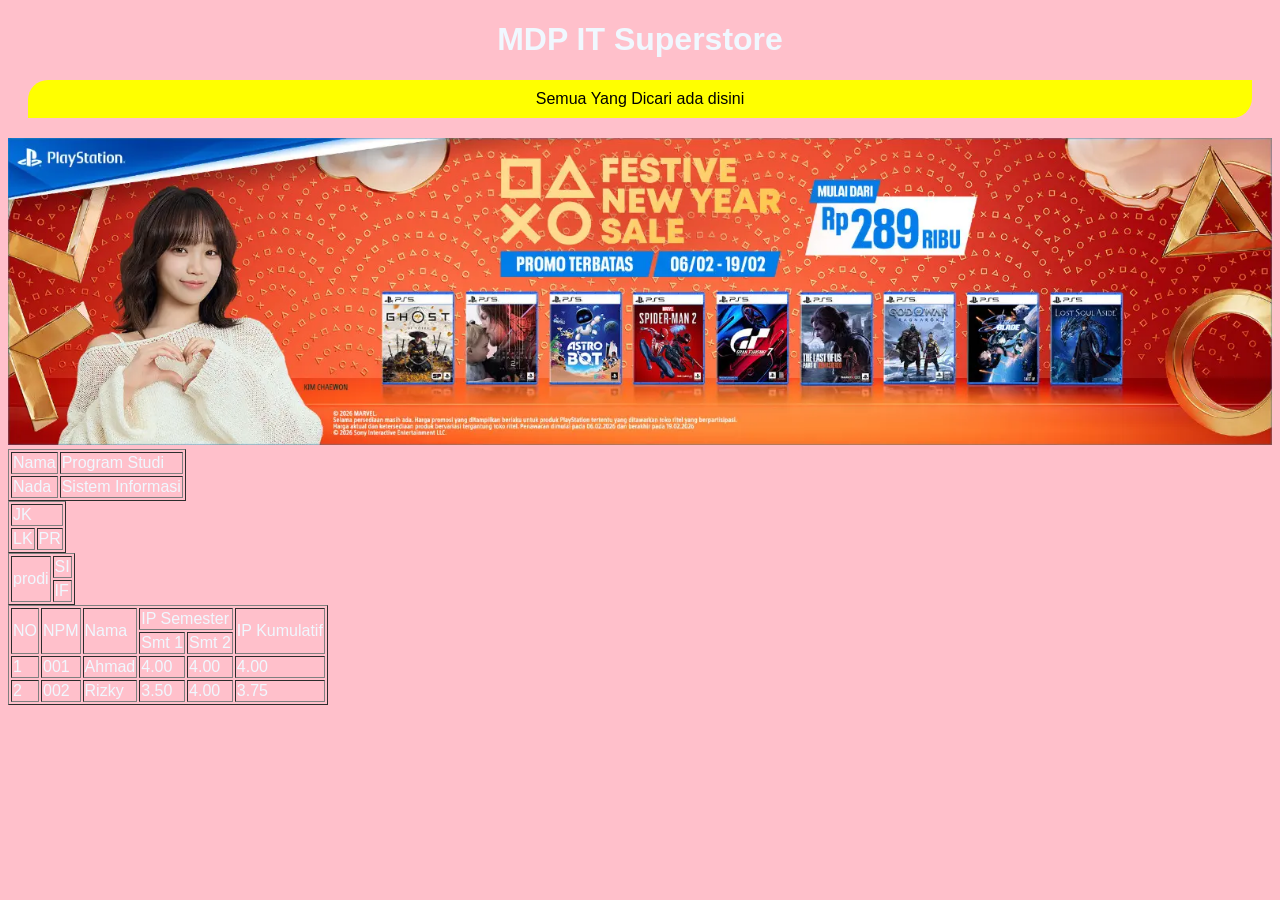
<file: index.html>
<!DOCTYPE html>
<html lang="en">
<head>
    <meta charset="UTF-8">
    <meta name="viewport" content="width=device-width, initial-scale=1.0">
    <title>Document</title>
    <link rel="stylesheet" href="css/style.css">
</head>
<body>
    <!--tag heading: h1 sd h6 -->
  <h1 class="txt-center">MDP IT Superstore</h1>
  <p class="bg-warning txt-black txt-center p-1 m-1">Semua Yang Dicari ada disini</p>
  <!-- ini komentar, komentar tidak ditampilkan pada browser -->
   <!-- image -->
    <img src="images/banner.webp" alt="Gambar banner" width="100%">
    

    <!--tabel-->
    <table border="1">
        <!--baris-->
        <tr>
            <!--kolom-->
            <td>
            Nama
        </td>
        <td>
            Program Studi
        </td>
    </tr>
    <tr>
        <td>Nada</td>
        <td>Sistem Informasi</td>
    </tr>
    </table>

    <!--Tabel colspan-->
    <table border="1"> 
        <!--baris 1-->
        <tr>
            <td colspan="2">JK</td>
        </tr>
        <!--baris 2-->
        <tr>
            <td>LK</td>
            <td>PR</td>
        </tr>
    </table>

    </table>
    <!--Tabel rowspan-->
    <table border="1"> 
        <!--baris 1-->
        <tr>
           <td rowspan="2">prodi</td>
           <td>SI</td>
        </tr>
        <!--baris 2-->
        <tr>
            <td>IF</td>
        </tr>
    </table>

    <!--Latihan Tabel-->
    <!--Tabel colspan-->
    <table border="1">
        <!-- Baris 1 -->
         <tr>
            <td rowspan="2">NO</td>
            <td rowspan="2">NPM</td>
            <td rowspan="2">Nama</td>
            <td colspan="2">IP Semester</td>
            <td rowspan="2">IP Kumulatif</td>
            </td>
         </tr>
         <tr>
            <td> Smt 1</td>
            <td> Smt 2</td>
         </tr>
        <tr>
            <td>1</td>
            <td>001</td>
            <td>Ahmad</td>
            <td>4.00</td>
            <td>4.00</td>
            <td>4.00</td>
        </tr>
        <tr>
            <td>2</td>
            <td>002</td>
            <td>Rizky</td>
            <td>3.50</td>
            <td>4.00</td>
            <td>3.75</td>
        </tr>

    </table>
</body>
</html>
</file>
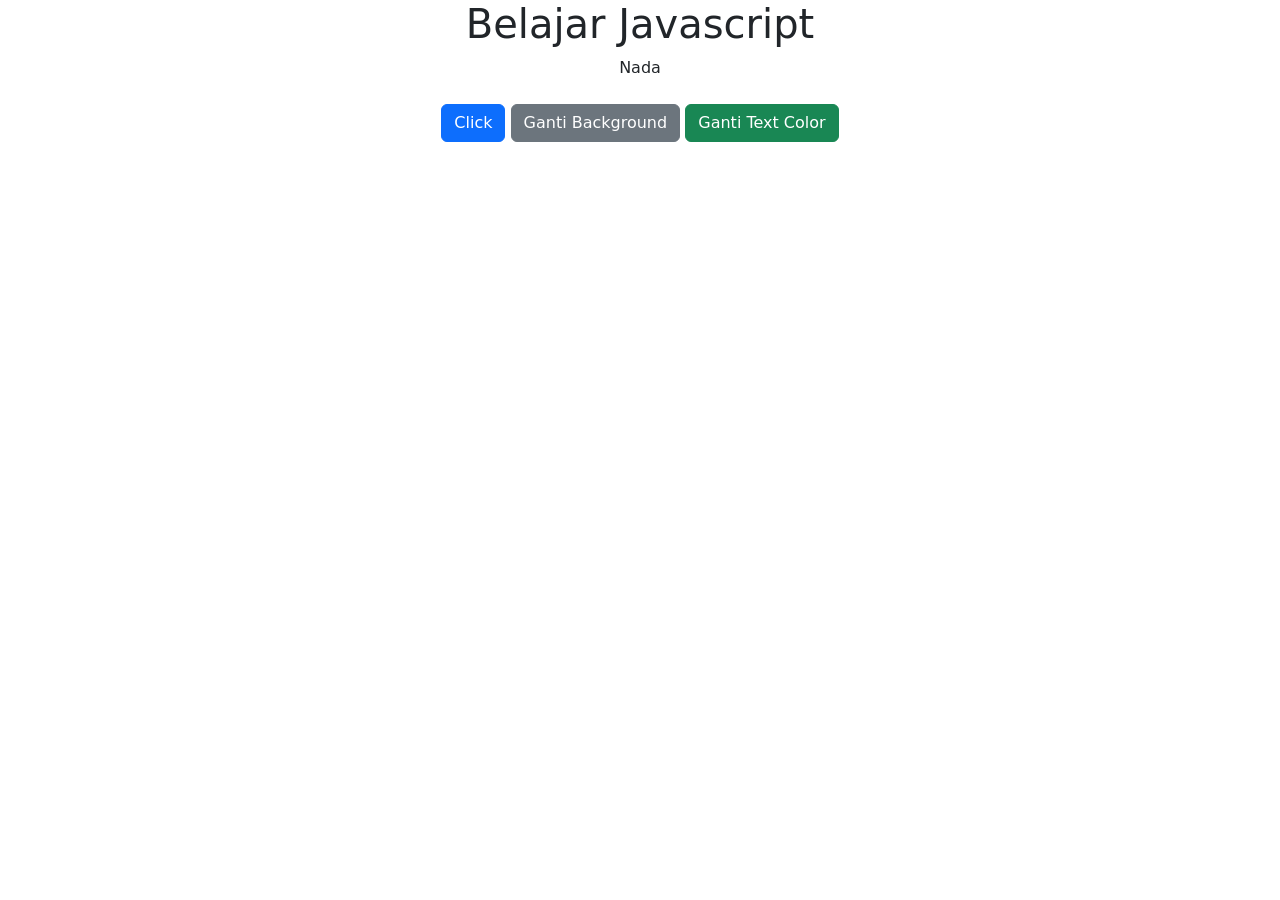
<file: javascript/index.html>
<!doctype html>
<html lang="en">
  <head>
    <meta charset="UTF-8" />
    <meta name="viewport" content="width=device-width, initial-scale=1.0" />
    <title>Belajar JS</title>

    <link href="https://cdn.jsdelivr.net/npm/bootstrap@5.3.8/dist/css/bootstrap.min.css" rel="stylesheet" integrity="sha384-sRIl4kxILFvY47J16cr9ZwB07vP4J8+LH7qKQnuqkuIAvNWLzeN8tE5YBujZqJLB" crossorigin="anonymous" />
  </head>
  <body>
    <div class="container mx-auto text-center">
      <h1>Belajar Javascript</h1>
      <p id="demo">Hello</p>

      <div class="g-5 col mt-4">
        <button class="btn btn-primary" onclick="alert('halo')">Click</button>
        <button class="btn btn-secondary" onclick="gantiBackground()">Ganti Background</button>
        <button class="btn btn-success" onclick="gantiTextColor()">Ganti Text Color</button>
      </div>
    </div>

    <script>
      document.getElementById("demo").innerHTML = "Nada"
    </script>

    <script src="script.js"></script>
    <script src="https://cdn.jsdelivr.net/npm/bootstrap@5.3.8/dist/js/bootstrap.bundle.min.js" integrity="sha384-FKyoEForCGlyvwx9Hj09JcYn3nv7wiPVlz7YYwJrWVcXK/BmnVDxM+D2scQbITxI" crossorigin="anonymous"></script>
  </body>
</html>
</file>
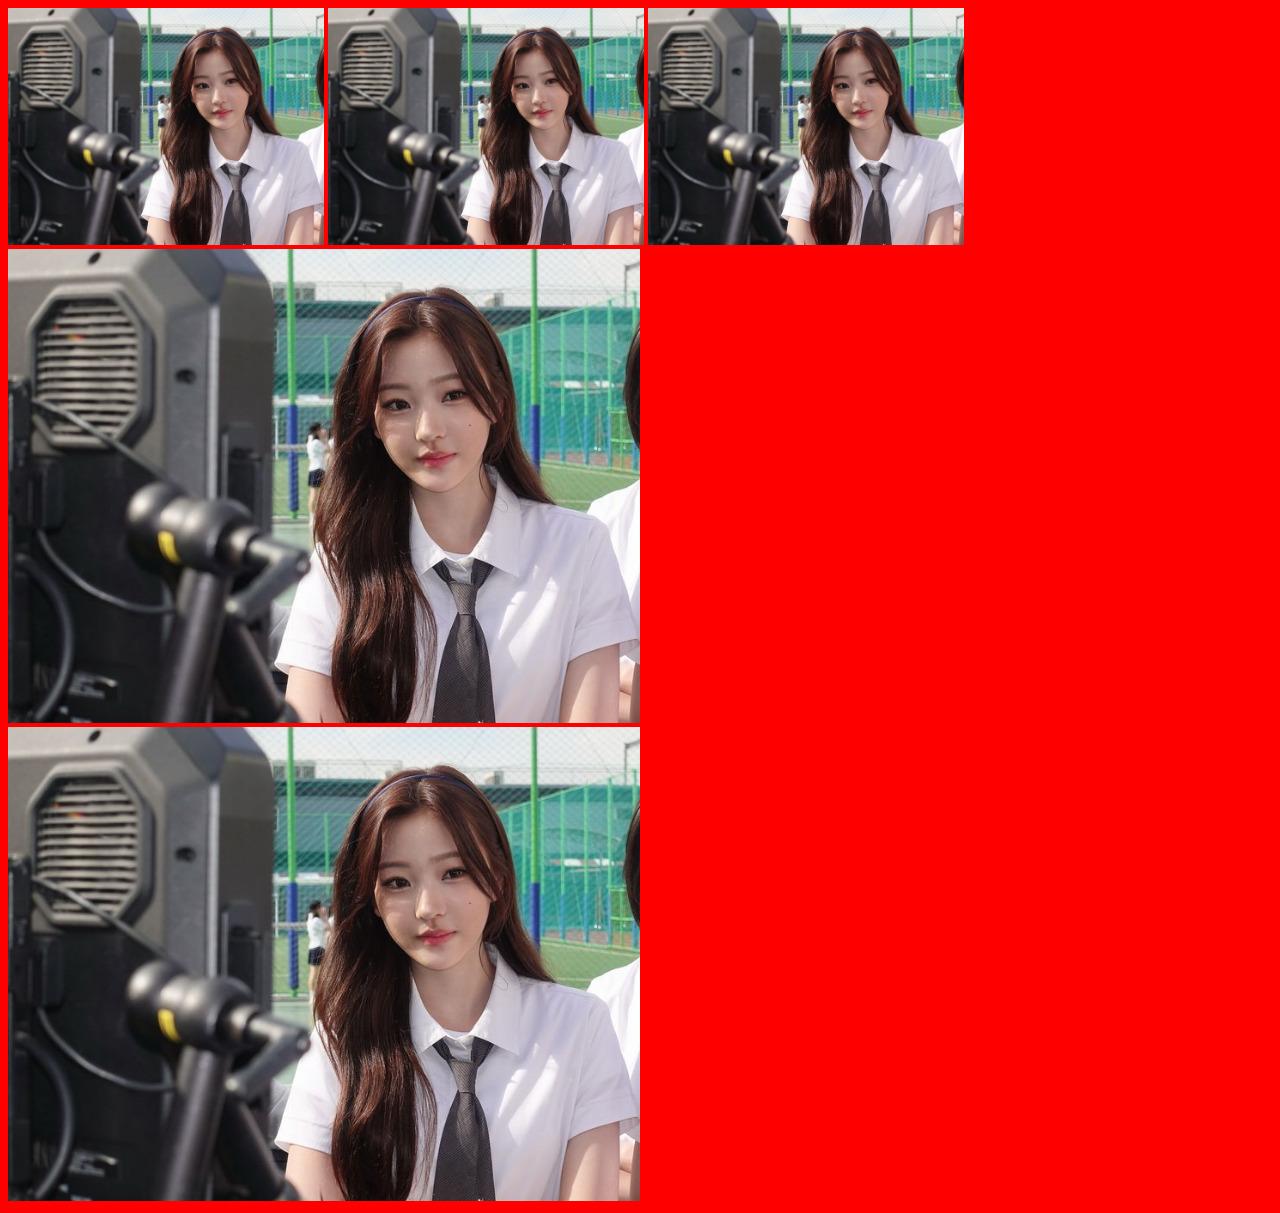
<file: rwd/index.html>
<!DOCTYPE html>
<html lang="en">
<head>
    <meta charset="UTF-8">
    <meta name="viewport" 
    content="width=device-width, 
    initial-scale=1.0">
    <title>Responsive Web Design</title>
    <link rel="stylesheet" href="style.css">
</head>
<body>
    <div class="row">
    <img src="images/image.png" alt="stella" class="a" />
    <img src="images/image.png" alt="stella" class="a" />
    <img src="images/image.png" alt="stella" class="a" /> 
</div>

<div class="row">
    <img src="images/image.png" alt="stella" class="b" />
    <img src="images/image.png" alt="stella" class="b" />
 </div>
</body>
</html>
</file>
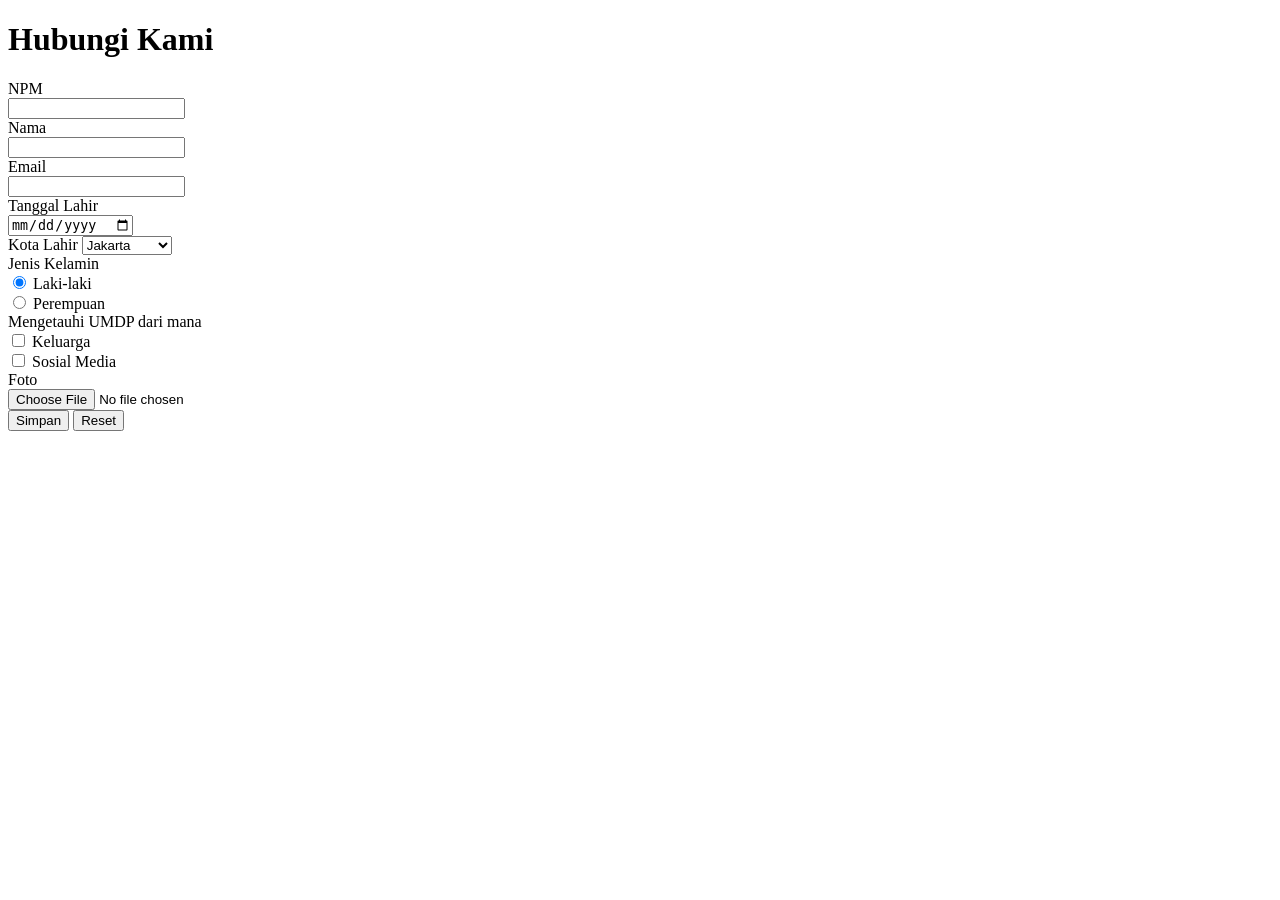
<file: hubungi.html>
<!DOCTYPE html>
<html lang="en">
<head>
    <meta charset="UTF-8">
    <meta name="viewport" content="width=device-width,initial-scale=1.0">
    <title>Hubungi</title>
</head>
</html>
    <h1>Hubungi Kami</h1>
    
    <!-- Form -->
     <form action="submit.html" method="post">
        NPM <br>
        <input type="text" name="npm" id="npm"> <br>
        Nama <br>
        <input type="text" name="nama" id="nama"> <br>
        Email <br>
        <input type="email" name="email" id="email"> <br>
        Tanggal Lahir <br>
        <input type="date" name="tglLahir" id="tglLahir"> <br>
        Kota Lahir
        <select name="kotaLahir" id="kotaLahir">
            <option value="JKT" >Jakarta</option>
            <option value="PLG" >Palembang</option>
            <option value="BTM" >Batam</option>
        </select> <br>
        Jenis Kelamin <br>
        <input type="radio" name="jk" value="L" 
        checked> Laki-laki <br>
        <input type="radio" name="jk" value="P">
        Perempuan <br>
        Mengetauhi UMDP dari mana <br>
        <input type="checkbox" name="cb1" value="K">
        Keluarga <br>
        <input type="checkbox" name="cb2" value="S">
        Sosial Media <br>
        Foto <br>
        <input type="file" name="foto" id=""> <br>
        <button type="submit">Simpan</button>
        <button type="reset">Reset</button>

     </form>
</file>
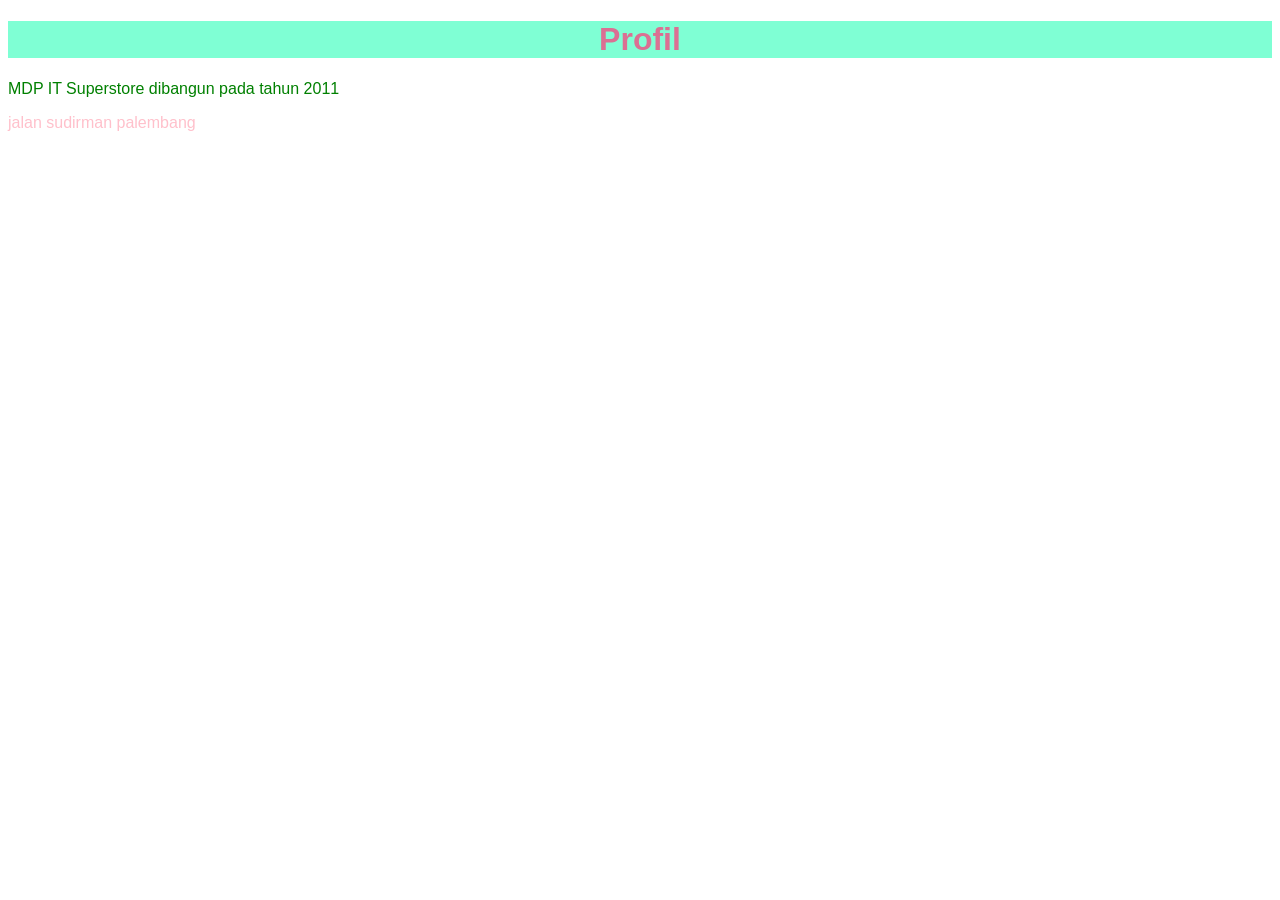
<file: profile .html>
<!DOCTYPE html>
<html lang="en">
<head>
    <meta charset="UTF-8">
    <meta name="viewport" content="width=device-width, initial-scale=1.0">
    <title>Profil</title>
    <style>
        /* internal css */
        /* elemen selector */
        p{ color: green;}
        body{font-family: Arial;}
        /* id selector */
        #para1 { color: pink;}
        /* class selector */
        .bg-primary { background-color: aquamarine;}
        .txt-center { text-align: center;}
     </style>
</head>
<body>
    <!-- inline css -->
    <h1 class="bg-primary txt-center" style="color:palevioletred;">Profil</h1>
    
    <p>MDP IT Superstore dibangun pada tahun 2011</p>
    <p id="para1">jalan sudirman palembang</p>
    
</body>
</html>
</file>
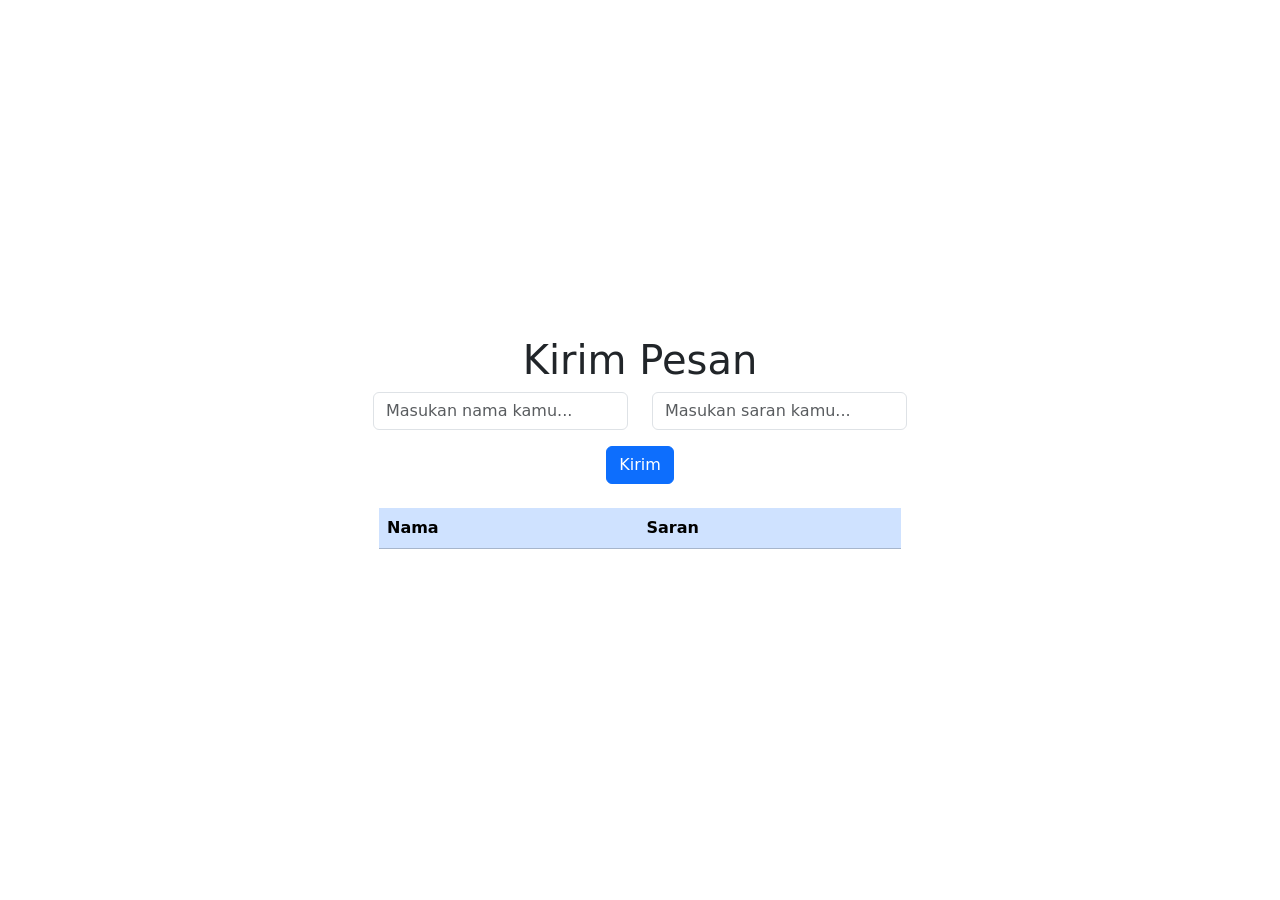
<file: javascript/pesan.html>
<!doctype html>
<html lang="en">
  <head>
    <meta charset="UTF-8" />
    <meta name="viewport" content="width=device-width, initial-scale=1.0" />
    <title>Kirim Pesan</title>

    <link href="https://cdn.jsdelivr.net/npm/bootstrap@5.3.8/dist/css/bootstrap.min.css" rel="stylesheet" integrity="sha384-sRIl4kxILFvY47J16cr9ZwB07vP4J8+LH7qKQnuqkuIAvNWLzeN8tE5YBujZqJLB" crossorigin="anonymous" />
  </head>
  <body>
    <div class="container text-center d-flex justify-content-center align-items-center min-vh-100 max-vh-100 flex-column">
      <h1>Kirim Pesan</h1>

      <div class="mb-3 w-50 mx-auto row">
        <div class="col-6">
          <input type="text" class="form-control" name="nama" id="nama" aria-describedby="helpId" placeholder="Masukan nama kamu..." />
        </div>
        <div class="col-6">
          <input type="text" class="form-control" name="saran" id="saran" aria-describedby="helpId" placeholder="Masukan saran kamu..." />
        </div>
      </div>

      <button class="btn btn-primary" type="button" onclick="kirimPesan()">Kirim</button>

      <div class="container mt-4 text-start row d-flex justify-content-center align-items-center">
        <div class="table-responsive col-6">
          <table class="table table-primary">
            <thead>
              <tr>
                <th>Nama</th>
                <th>Saran</th>
              </tr>
            </thead>
            <tbody id="dataPesan"></tbody>
          </table>
        </div>
      </div>
    </div>

    <script src="script.js"></script>
    <script src="https://cdn.jsdelivr.net/npm/bootstrap@5.3.8/dist/js/bootstrap.bundle.min.js" integrity="sha384-FKyoEForCGlyvwx9Hj09JcYn3nv7wiPVlz7YYwJrWVcXK/BmnVDxM+D2scQbITxI" crossorigin="anonymous"></script>
  </body>
</html>
</file>
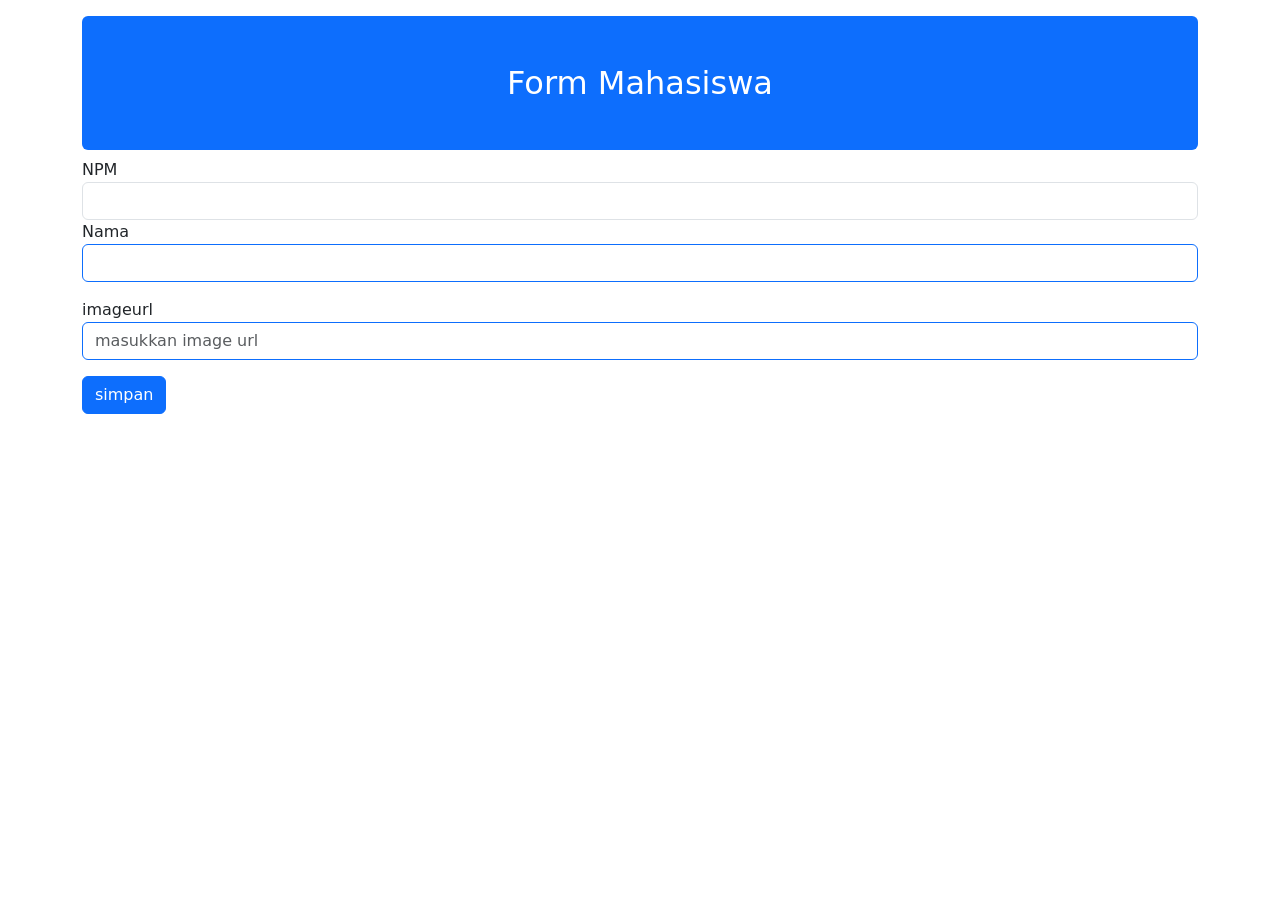
<file: localstorage/from.html>
<!DOCTYPE html>
<html lang="en">
<head>
    <meta charset="UTF-8">
    <meta name="viewport" content="width=device-width, initial-scale=1.0">
    <title>Form Mahasiswa</title>
    <link href="https://cdn.jsdelivr.net/npm/bootstrap@5.3.8/dist/css/bootstrap.min.css" rel="stylesheet" integrity="sha384-sRIl4kxILFvY47J16cr9ZwB07vP4J8+LH7qKQnuqkuIAvNWLzeN8tE5YBujZqJLB" crossorigin="anonymous">
</head>
<body>
    <div class="container">

        <h2 class="text-center bg-primary text-white p-5 rounded mt-3">Form Mahasiswa</h2>
        NPM 
        <input type="text" id="NPM" class="form-control"/>
        Nama 
        <input type="text" id="Nama" class="form-control border-primary mb-3" />
        imageurl
        <input type="text" id="imageurl" class="form-control border-primary mb-3" placeholder="masukkan image url" />
        <button class="btn btn-primary" 
        onclick="simpan()">simpan</button>
        
        <div id="list-mhs" class="row"></div>
    </div>
    <script src="scriptls.js"></script>
    <script src="https://cdn.jsdelivr.net/npm/bootstrap@5.3.8/dist/js/bootstrap.bundle.min.js" integrity="sha384-FKyoEForCGlyvwx9Hj09JcYn3nv7wiPVlz7YYwJrWVcXK/BmnVDxM+D2scQbITxI" crossorigin="anonymous"></script>
</body>
</html>
</file>
<file: css/style.css>
/* element selector */
/* referensi web colorhunt */
body  {
    background-color: pink;
    color: aliceblue;
    font-family: arial;
}

.txt-center { text-align: center;}
.bg-warning { background-color: yellow; border-radius: 20px 0px 20px 0px;}
.txt-black { color: black;}
.p-1 { padding: 10px;} /* memberi jarak sisi dalam border*/
.m-1 { margin: 20px;}  /* memberi jarak sisi luar border*/
</file>
<file: rwd/style.css>
/* hp max-width: 600px */
@media screen and (max-width: 600px){
    /* element selector body */
    body {
        background-color: blue;
        text-align: center;
        color: aliceblue;

        padding: 0;
        margin: 0;
    }
    
    .a {
        width: 100%;
        float: left;
        padding: 5px;
    }

    .b {
        padding: 5px;
        float: left;
        width: 100%;
    }
        
    /* clear floar column */
    .row {
        clear: both;
    }
}

/* tablet min-width: 600px */
@media screen and (min-width: 600px){
    /* element selector body */
    body {
        background-color: green;
    }
    
    .a {
        width: 50%;
    }
    .b {
        width: 100%;
    }

/* Desktop min-width: 600px*/
@media screen and (min-width: 992px){
    /* element selector body */
    body {
        background-color: red;
    }
    .a {
        width: 25%;
    }
    .b{
        width: 50%;
    }
}
</file>
